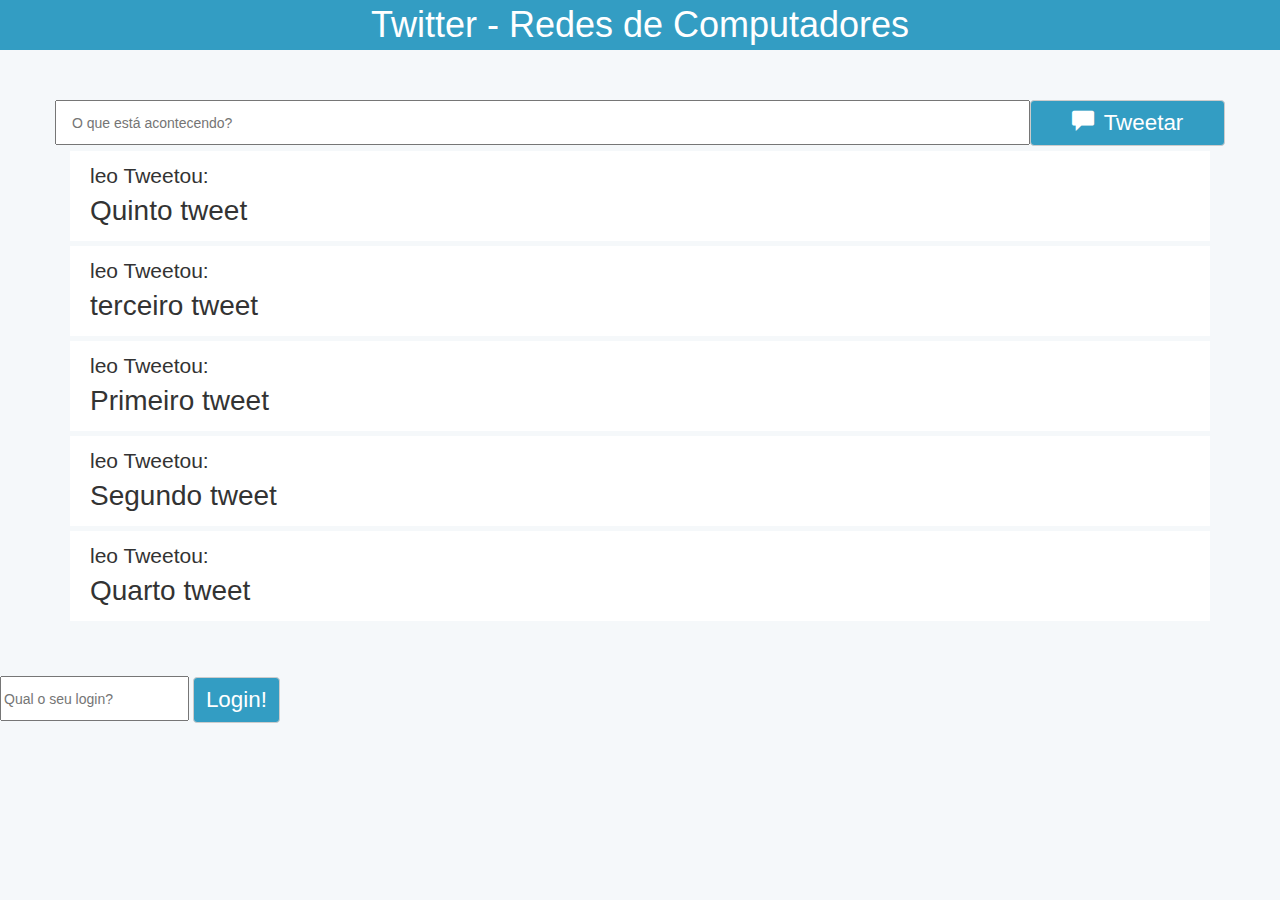
<file: www/index.html>
<!DOCTPE html>
<html>
<head>
  <meta charset="UTF-8">
  <script type="text/javascript" charset="utf-8" src="https://code.jquery.com/jquery-3.1.1.min.js"></script>
  <script src="js/app.js"></script>
  <link rel="stylesheet" type="text/css" media="all" href="css/bootstrap.min.css">
  <link rel="stylesheet" type="text/css" media="all" href="css/style.css">
  <title>Twitter - Python HTTP Server</title>
</head>
  <body>
    <header>
      <h1>Twitter - Redes de Computadores</h1>
    </header>
    <div class="body container">
      <input type="text" id="tweetContent" placeholder="O que está acontecendo?" class="col-md-10"><button id="tweetar" class="btn btn-default col-md-2"><i class="glyphicon glyphicon-comment"></i>Tweetar</button>
      <div class="tweets col-md-12">
      </div>
    </div>

    <div id="login" style="display:none">
      <input type="text" id="loginInput" placeholder="Qual o seu login?">
      <button class="btn btn-default loginButton">Login!</button>
    </div>

    <div id="edit" style="display:none">
      <input type="text" id="editInput" placeholder="Tweet Content">
      <button class="btn btn-default editButton">Alterar!</button>
      <button class="btn btn-danger cancelButton">Cancelar</button>
    </div>
  </body>
<script>
$(document).ready(function() {
  $("#tweetar").click(function(){
    $.post();
    $("#tweetContent").val('');
  });

  if (localStorage['owner'] == undefined){
    $('#login').show();
  }

  $(".loginButton").click(function(){
    localStorage['owner'] = $("#loginInput").val();
    $("#login").hide();
  });

  loadTweets();

  $(document).on("click", "."+"content." + localStorage['owner'], function(){
    editTweet(this);
  });

  $(document).on('mouseover', '.individual-tweets', function(){
    this.children.namedItem("editInfo").style = "display: block";
  });

});

window.onload = function() {
  $("#tweetContent").keyup(function(event){
      if(event.keyCode == 13){
          $("#tweetar").click();
      }
  });
};

window.setInterval(function(){
  loadTweets();
}, 10000);

</script>
</html>
</file>
<file: www/css/style.css>
header{
  height: 50px;
  overflow: hidden;
  background-color: #339dc3;
}
h1{
  color: white;
  margin: 0;
  line-height: 50px;
  text-align: center;
}
body{
  background-color: #f5f8fa;
}
input{
  height: 45px;
}
.btn{
  background-color: #339dc3;
  color: white;
  font-size: 1.6em;
}
i{
  color: white;
  margin-right: 10px;
}
.body{
  padding: 50px 0;
}
.individual-tweets{
  width: 100%;
  height: 90px;
  padding: 10px 20px;

  margin: 5px 0;
  background-color: white;
}
.individual-tweets .content{
  font-size: 2em;
}
.individual-tweets .owner{
  font-size: 1.5em;
}
</file>
